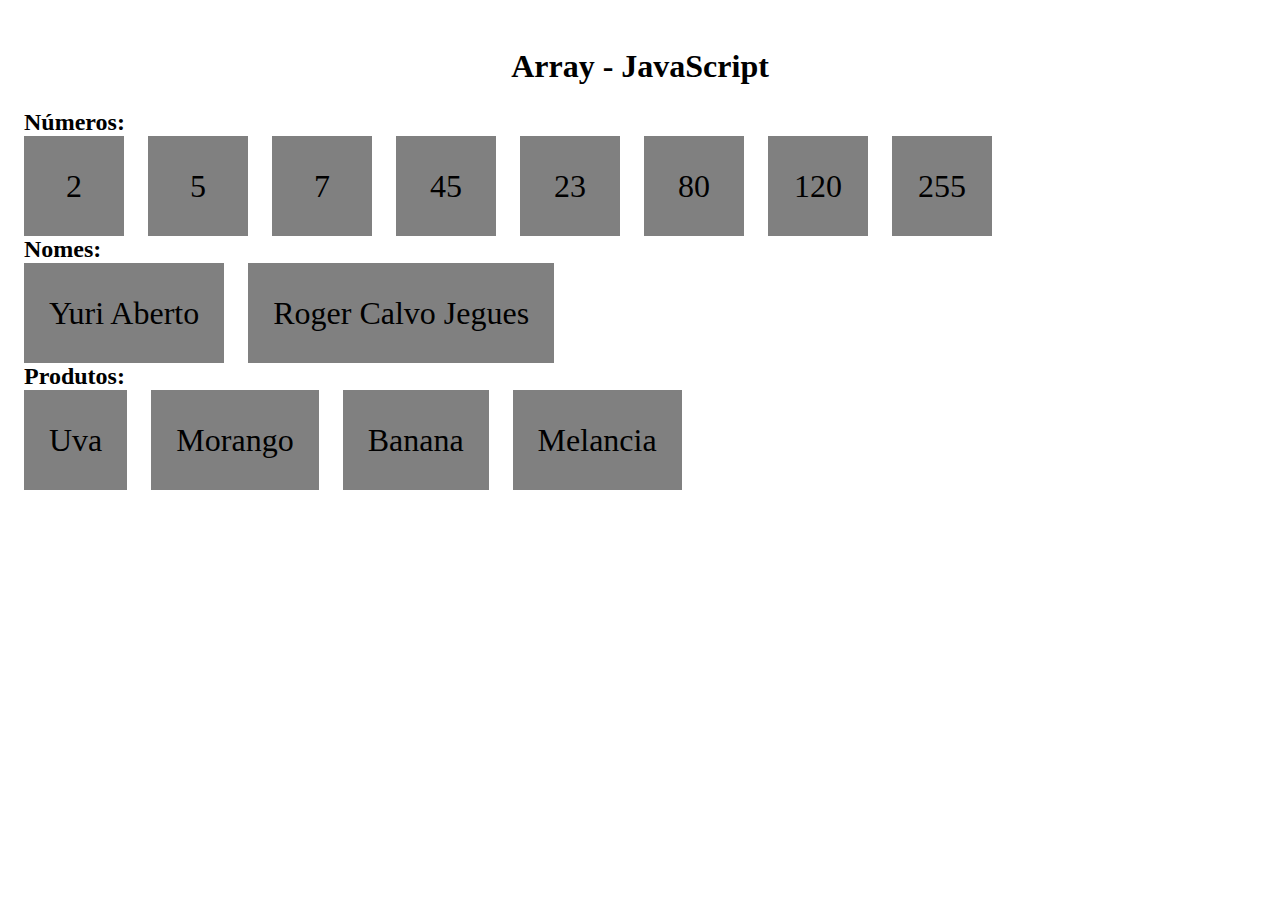
<file: array/index.html>
<!DOCTYPE html>
<html lang="pt-BR">
<head>
    <meta charset="UTF-8">
    <meta http-equiv="X-UA-Compatible" content="IE=edge">
    <meta name="viewport" content="width=device-width, initial-scale=1.0">
    <link rel="stylesheet" href="./style.css">
    <script src="./app.js" defer></script>
    <title>Array - JavaScript</title>
</head>
<body>
    <header>
        <h1>Array - JavaScript</h1>
    </header>

    <main>
        <!-- <div class="array-container">
            <h2>Problema 1:</h2>
            <ul>
                <li class="items">4</li>
                <li class="items">70</li>
                <li class="items">32</li>
                <li class="items">100</li>
            </ul>
        </div> -->
    </main>
</body>
</html>
</file>
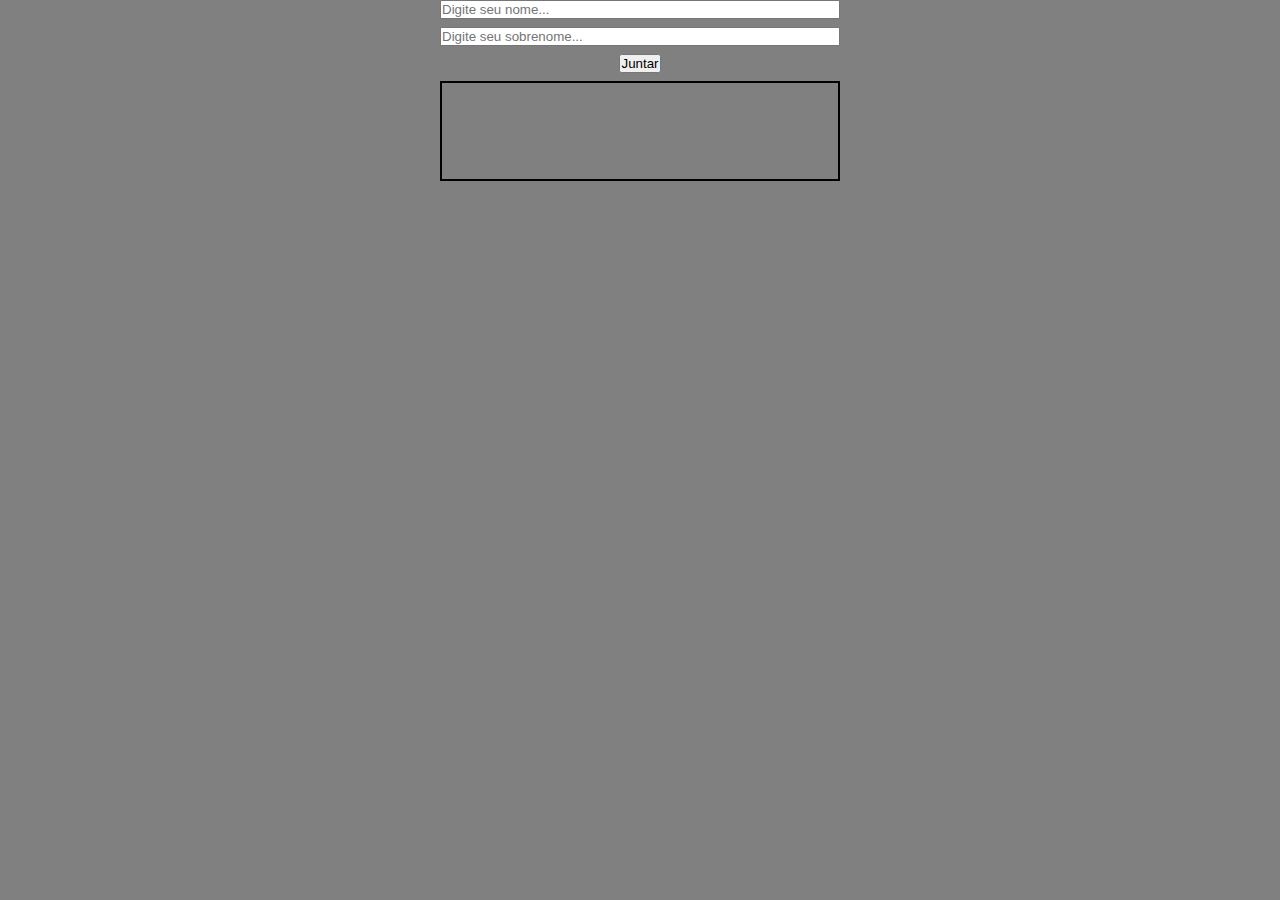
<file: aula001/index.html>
<!DOCTYPE html>
<html lang="pt-BR">
<head>
    <meta charset="UTF-8">
    <meta http-equiv="X-UA-Compatible" content="IE=edge">
    <meta name="viewport" content="width=device-width, initial-scale=1.0">
    <link rel="stylesheet" href="./style.css">
    <script src="./app.js" defer></script>
    <title>Aula 01</title>
</head>
<body>
    <main>
        <form>
            <input type="text" placeholder="Digite seu nome..." id="nome">
            <input type="text" placeholder="Digite seu sobrenome..." id="sobrenome">
            <button type="button" id="juntar">Juntar</button>
            <div id="resultado"></div>
        </form>
    </main>
</body>
</html>
</file>
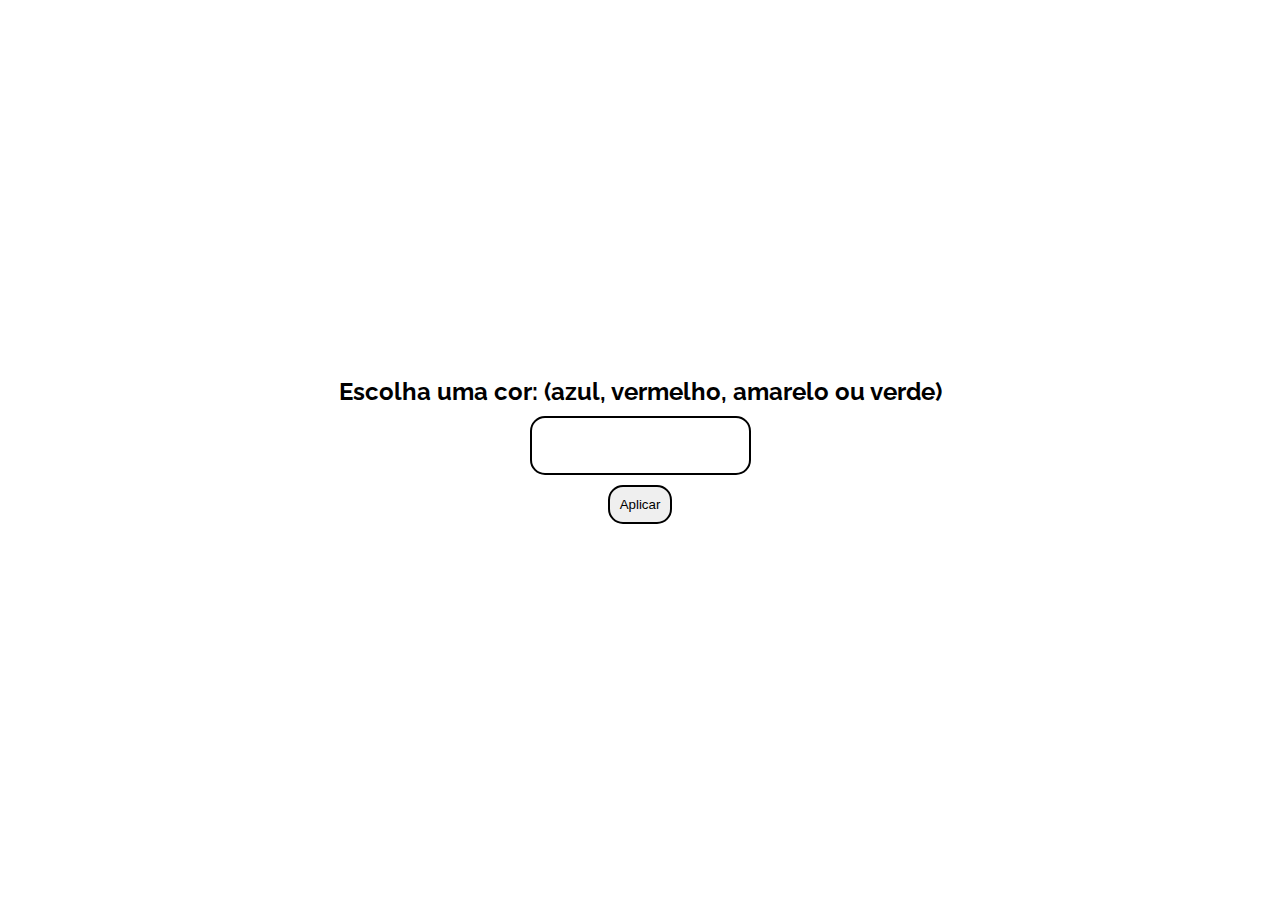
<file: aula002/index.html>
<!DOCTYPE html>
<html lang="pt-BR">
<head>
    <meta charset="UTF-8">
    <meta http-equiv="X-UA-Compatible" content="IE=edge">
    <meta name="viewport" content="width=device-width, initial-scale=1.0">
    <link rel="preconnect" href="https://fonts.googleapis.com">
    <link rel="preconnect" href="https://fonts.gstatic.com" crossorigin>
    <link href="https://fonts.googleapis.com/css2?family=Raleway:wght@500&display=swap" rel="stylesheet">
    <link rel="stylesheet" href="./style.css">
    <script src="./app.js" defer></script>
    <title>Aula 02</title>
</head>
<body>
    <main>
        <h2> Escolha uma cor: (azul, vermelho, amarelo ou verde)</h2>
        <form>
            <input type="text" list="cores" id="cor">
            <datalist id="cores">
                <option value="Azul" id="azul"></option>
                <option value="Vermelho" id="vermelho"></option>
                <option value="Amarelo" id="amarelo"></option>
                <option value="Verde" id="verde"></option>
            </datalist>
            <button type="button" id="aplicar">Aplicar</button>
        </form>
    </main>
</body>
</html>
</file>
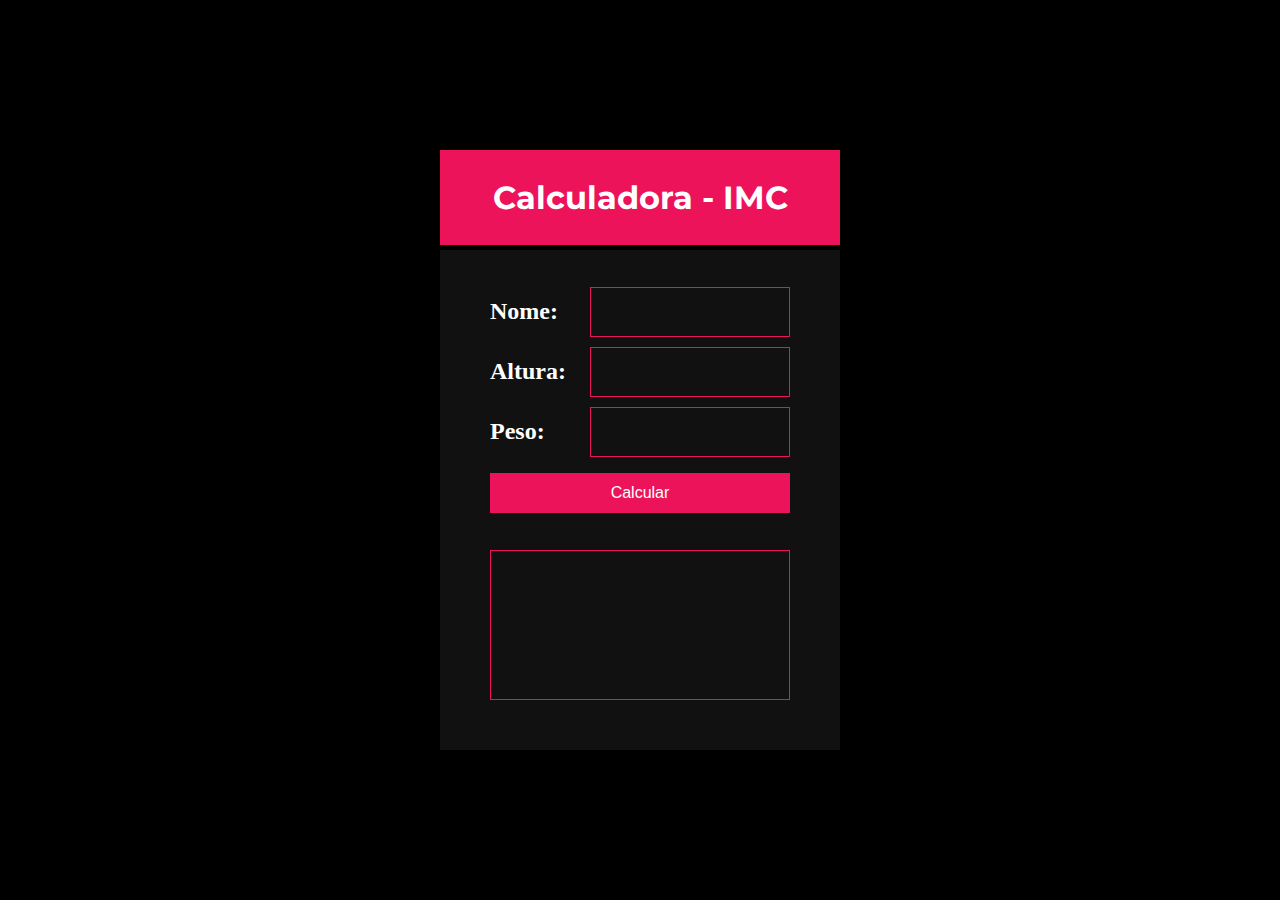
<file: aula003/index.html>
<!DOCTYPE html>
<html lang="en">
    <head>
        <meta charset="UTF-8" />
        <meta name="viewport" content="width=device-width, initial-scale=1.0" />
        <title>IMC</title>
        <link rel="preconnect" href="https://fonts.googleapis.com">
        <link rel="preconnect" href="https://fonts.gstatic.com" crossorigin>
        <link href="https://fonts.googleapis.com/css2?family=Tiro+Gurmukhi&display=swap" rel="stylesheet">
        <link href="https://fonts.googleapis.com/css2?family=Montserrat:wght@400;600;700&display=swap" rel="stylesheet">
        <link rel="stylesheet" href="style.css" />
        <link rel="stylesheet" href="button.css" />
        <script src="./app.js" defer></script>
    </head>
    <body>
        <main>
            <div class="container">
                <div class="title">Calculadora - IMC</div>
                <form id="imc-form">
                    <div class="input">
                        <label>Nome:</label>
                        <input type="text" id="nome" required/>
                    </div>
                    <div class="input">
                        <label>Altura:</label>
                        <input type="number" id="altura" step="any" required/>
                    </div>
                    <div class="input">
                        <label>Peso:</label>
                        <input type="number" id="peso" step="any" required/>
                    </div>
                </form>
                <button class="button template" id="calcular">Calcular</button>
                <div id="result" class="result"></div>
            </div>
        </main>
    </body>
</html>
</file>
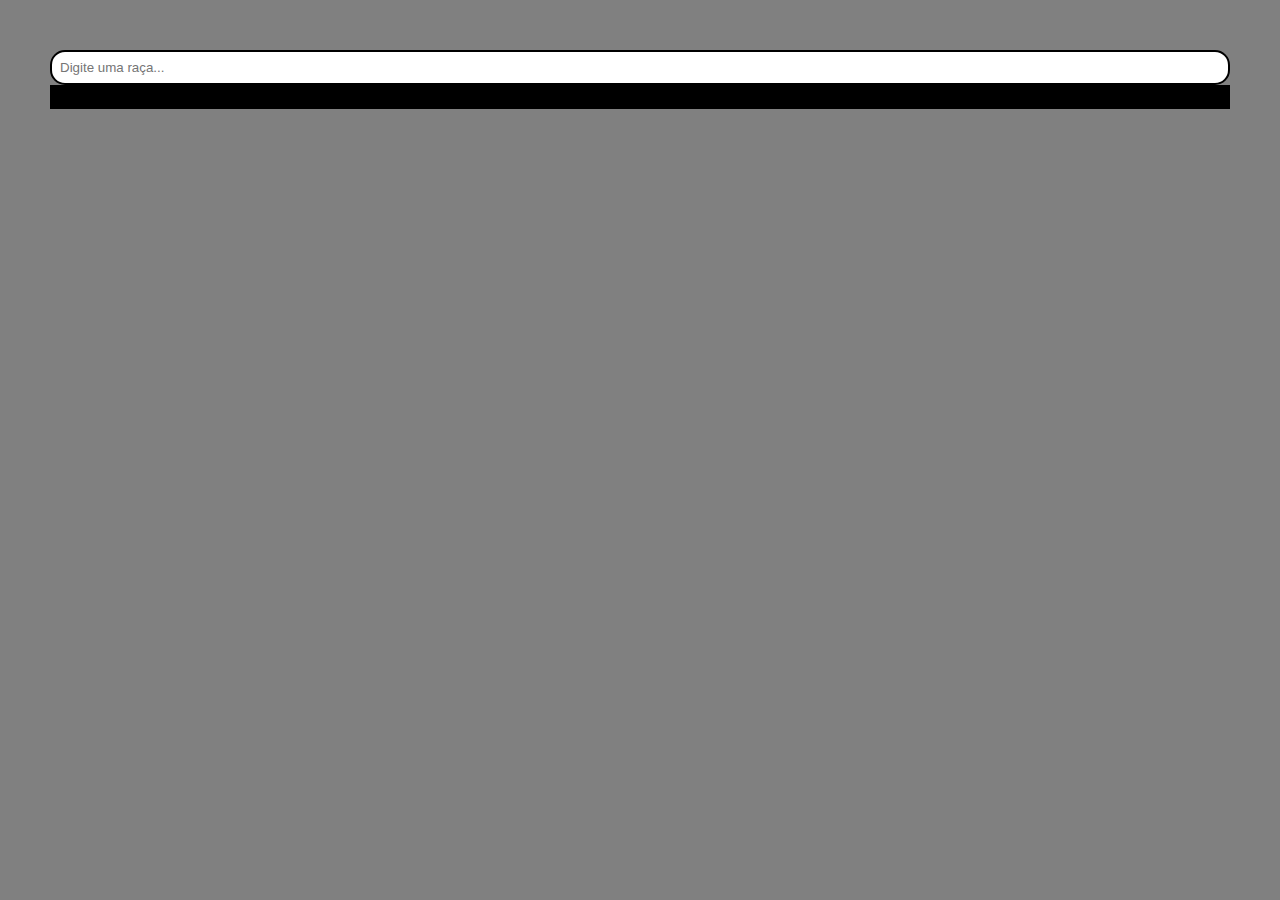
<file: dogAPI/index.html>
<!DOCTYPE html>
<html lang="pt-BR">
<head>
    <meta charset="UTF-8">
    <meta http-equiv="X-UA-Compatible" content="IE=edge">
    <meta name="viewport" content="width=device-width, initial-scale=1.0">
    <link rel="stylesheet" href="./style.css">
    <script src="./main.js" defer type="module"></script>
    <title>Dog API</title>
</head>
<body>
    <main>
        <input id="hound" type="text" placeholder="Digite uma raça...">
        <div id="gallery" class="gallery"></div>
    </main>
</body>
</html>
</file>
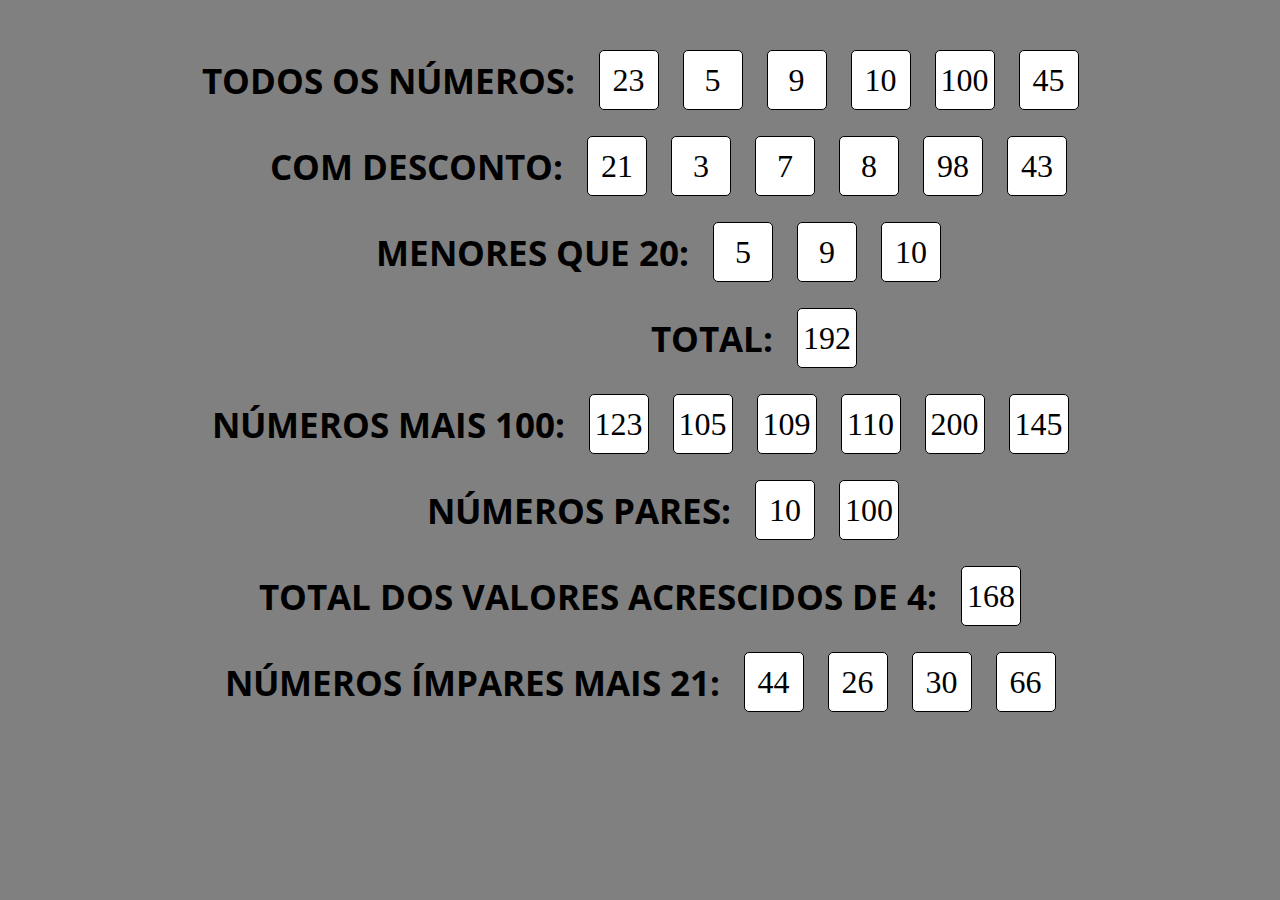
<file: estrutura-de-dados/index.html>
<!DOCTYPE html>
<html lang="pt-BR">
<head>
    <meta charset="UTF-8">
    <meta http-equiv="X-UA-Compatible" content="IE=edge">
    <meta name="viewport" content="width=device-width, initial-scale=1.0">
    <link rel="preconnect" href="https://fonts.googleapis.com">
    <link rel="preconnect" href="https://fonts.gstatic.com" crossorigin>
    <link href="https://fonts.googleapis.com/css2?family=Open+Sans:wght@700&display=swap" rel="stylesheet">   
    <link rel="stylesheet" href="./style.css">
    <link rel="stylesheet" href="./showArray.css">
    <script src="./app.js" defer type="module"></script>
    <title>Estrutura de Dados</title>
</head>
<body>
    <main>

    </main>
</body>
</html>
</file>
<file: array/style.css>
* {
    padding: 0;
    margin: 0;
    box-sizing: border-box;
}

body {
    padding: 24px;
}

header {
    text-align: center;
    margin: 24px;
}

ul {
    display: flex;
    list-style: none;
    gap: 24px;
}

.items {
    min-width: 100px;
    height: 100px;
    padding: 25px;
    background-color: grey;
    display: flex;
    justify-content: center;
    align-items: center;
    font-size: 2rem;
}
</file>
<file: aula001/style.css>
* {
    margin: 0;
    padding: 0;
    box-sizing: border-box;
}

body {
    background-color: grey;
}

form {
    display: flex;
    flex-direction: column;
    align-items: center;
    gap: 8px;
}

input {
    width: 400px;
}

div {
    height: 100px;
    width: 400px;
    padding: 16px;
    border: 2px solid black;
    display: flex;
    justify-content: center;
    align-items: center;
}
</file>
<file: aula002/style.css>
:root {
    --bg-color: white;
}

* {
    padding: 0;
    margin: 0;
    box-sizing: border-box;
}

body {
    display: flex;
    justify-content: center;
    align-items: center;
    flex-direction: column;
    height: 100vh;
    background-color: var(--bg-color);
}

main {
    display: flex;
    gap: 10px;
    flex-direction: column;
}

h2 {
    font-family: 'Raleway', sans-serif;
}

form {
    display: flex;
    justify-content: center;
    align-items: center;
    gap: 10px;
    flex-direction: column;
}

input {
    border: solid 2px black;
    border-radius: 15px;
    padding: 20px;
}

button {
    padding: 10px;
    border: solid 2px black;
    border-radius: 15px;
    cursor: pointer;
    transition: 0.7s ease;
}
button:hover {
    background-color: grey;
}
</file>
<file: aula003/style.css>
* {
    padding: 0;
    margin: 0;
    box-sizing: border-box;
}
:root {
    --primary-color: #ed135a;
    --light-color: #ff5c86;
    --dark-color: #b30031;
    --bg-color: #ff5c8644;
}
main {
    display: flex;
    width: 100vw;
    height: 100vh;
    justify-content: center;
    align-items: center;
    background-color: #000;
}

.container {
    display: flex;
    flex-direction: column;
    align-items: center;
    justify-content: space-between;
    padding-bottom: 50px;
    background-color: #fff;
    width: 400px;
    height: 600px;
    /* box-shadow: 0 0 100vw var(--bg-color); */
    color: #fff;
    background-color: #111;
}

.title {
    display: flex;
    justify-content: center;
    align-items: center;
    width: 100%;
    height: 100px;
    font: bold 2.5rem serif;
    font-size: 2rem;
    font-family: 'Montserrat', sans-serif;
    border-bottom: solid 5px #000;
    background-color: var(--primary-color);
    margin-bottom: 20px;
    color: #fff;
}

form {
    display: flex;
    flex-direction: column;
    align-items: center;
    width: 100%;
    gap: 10px;
}

label {
    font-family: 'Montserrat', sans-serif;
}

.input {
    display: flex;
    width: 300px;
    height: 50px;
    justify-content: space-between;
    align-items: center;
    
}
.input input {
    width: 200px;
    height: 50px;
    border: 1px solid var(--primary-color);
    outline: none;
    font: bold 1.5rem serif;
    padding-left: 10px;
    background-color: #111;
    color: #fff;
}

.input input:focus {
    box-shadow: 0px 0px 6px var(--light-color);
}

.input label {
    font: bold 1.5rem serif;
}

button {
    width: 300px;
    height: 40px;
    /* font: bold 1.2rem serif;
    background-color: var(--primary-color);
    outline: none;
    border: none;
    cursor: pointer; */
}

.result {
    display: flex;
    justify-content: center;
    align-items: center;
    flex-direction: column;
    margin-top: 20px;
    align-items: flex-start;
    width: 300px;
    height: 150px;
    border: 1px solid var(--primary-color);
    font: italic 1.5rem serif;
    font-weight: 500;
    font-size: 1.1rem;
    font-family: 'Tiro Gurmukhi', serif;
    /* box-shadow: 0px 0px 10px black; */
    /* background-color: var(--light-color); */
    /* color: #fff; */
    padding: 20px;
    user-select: none;
}

.verde {
    color: green;
}

.vermelho {
    color: red;
}
</file>
<file: aula003/button.css>
.button {
    height: 40px;
    padding: 6px 12px;
    border-style: none;
    outline: none;
    background-color: black;
    color: white;
    font-size: 1rem;
    cursor: pointer;
    transition: box-shadow 1s ease;
}

.button.blue {
    background-color: #1fb6ff;
}

button.green {
    background-color: #13ce66;
}

button.red {
    background-color: #ff4949;
}

button.template {
    background-color: #ed135a;
}

.button:hover {
    box-shadow: inset 0px 0px 0px 20px #00000066;

@media (max-width: 480px) {
    .button.mobile {
        color: transparent;
        font-size: 0;
        width: 50px;
        height: 50px;
        border-radius: 50%;
        position: fixed;
        top: 90vh;
        left: 80vw;
    }
    .button.mobile::before {
        content: '+';
        color: black;
        font-size: 2rem;
        width: 100%;
        height: 100%;
    }
}
</file>
<file: dogAPI/style.css>
* {
    padding: 0;
    margin: 0;
    box-sizing: border-box;
}

body {
    display: flex;
    flex-direction: column;
    background-color: grey;
}

main {
    margin: 50px;
}

input {
    padding: 8px;
    border: solid 2.5px black;
    border-radius: 15px;
    width: 100%;
}

.gallery {
    display: grid;
    grid-template-columns: repeat(auto-fit, minmax(200px, 1fr));
    grid-auto-rows: 200px;
    gap: 12px;
    padding: 12px;
    background-color: black;
}


.gallery img{
    height: 100%;
    width: 100%;
    object-fit: cover;
}
</file>
<file: estrutura-de-dados/style.css>
* {
    margin: 0;
    padding: 0;
    box-sizing: border-box;
}

body {
    background-color: grey;
    display: flex;
    align-items: center;
    justify-content: center;
}


main {
    display: flex;
    flex-direction: column;
    margin-top: 50px;
    gap: 26px;
}
</file>
<file: estrutura-de-dados/showArray.css>
.numbers-container {
    display: flex;
    gap: 24px;
    align-items: center;
    justify-content: center;
    /* flex-direction: column; */
}

h2{
    font-size: 2.2rem;
    min-width: 350px;
    text-align: end;
    text-transform: uppercase;
    font-family: 'Open Sans', sans-serif;
    /* background-color: aqua; */
}

.numbers-item {
    background-color: white;
    border: solid 1.5px black;
    border-radius: 5px;
    min-width: 60px;
    height: 60px;
    color: black;
    font-size: 2rem;
    display: grid;
    place-content: center;
}
</file>
